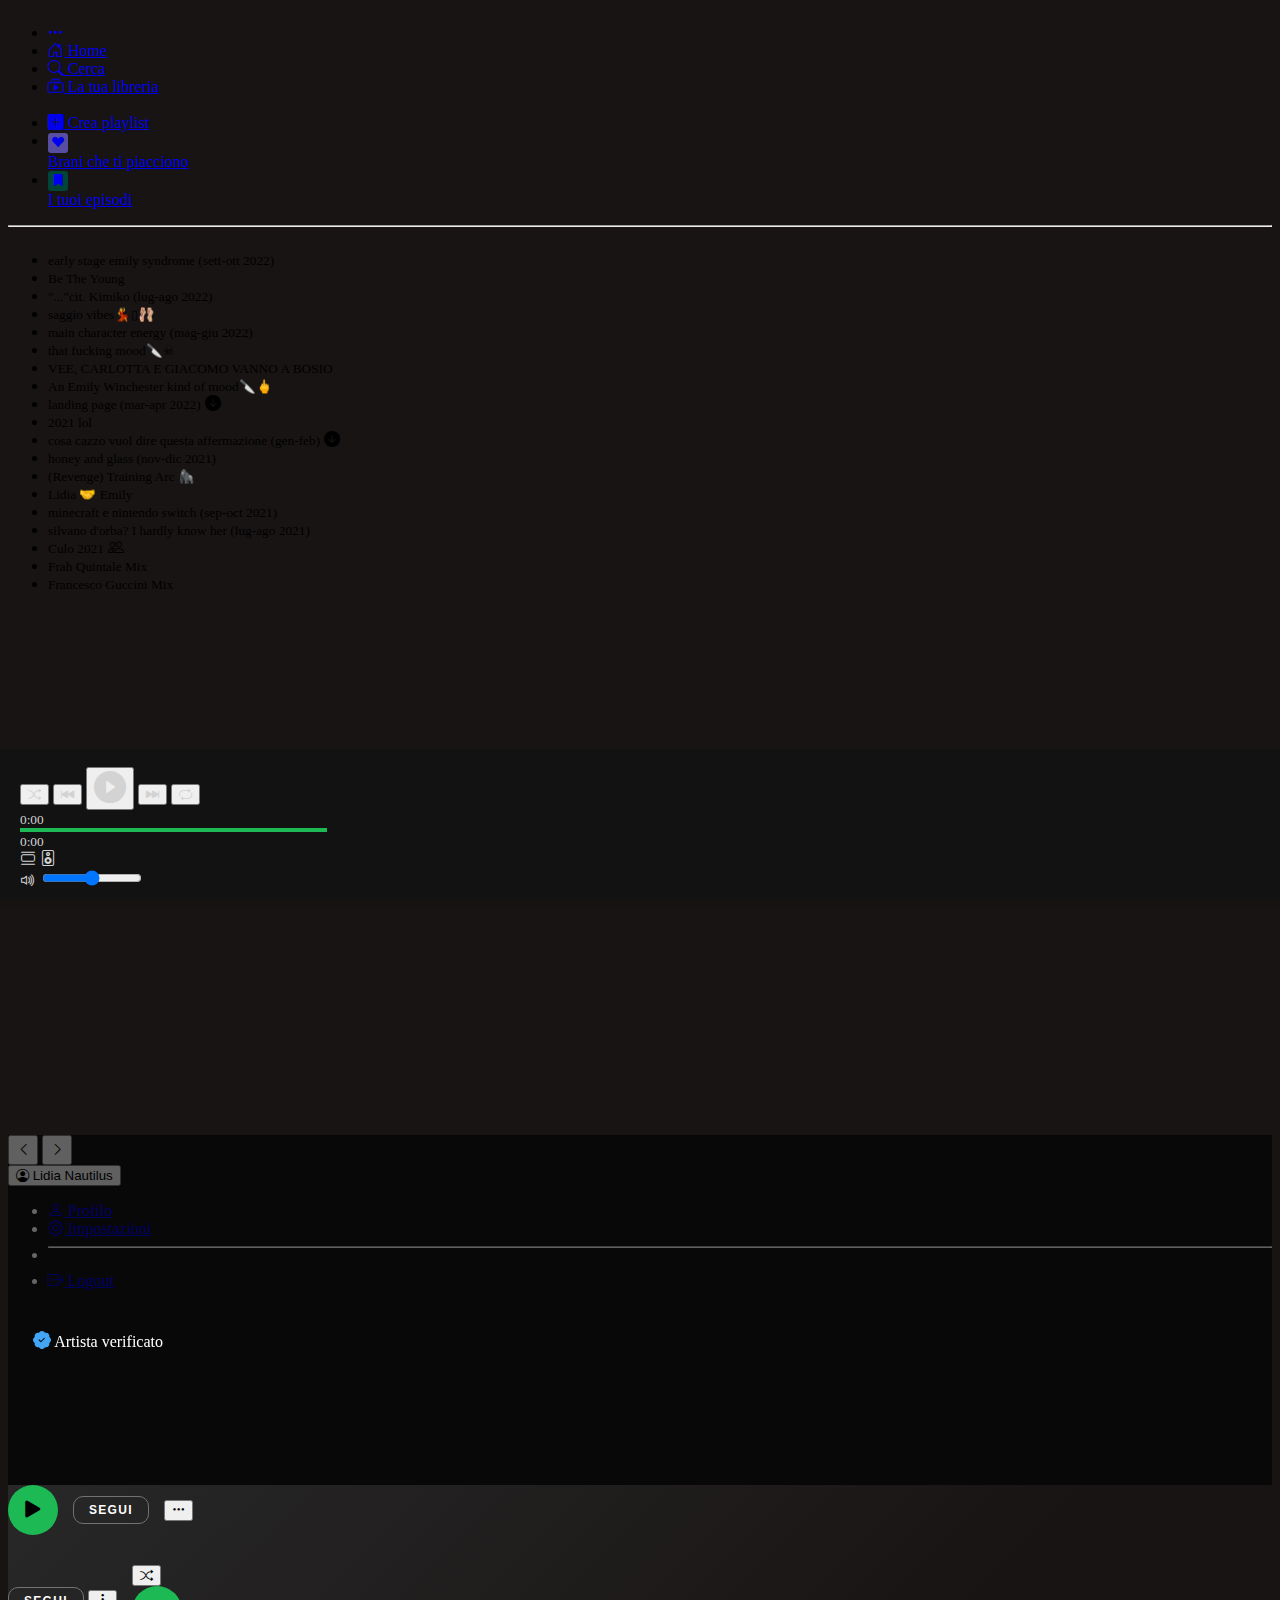
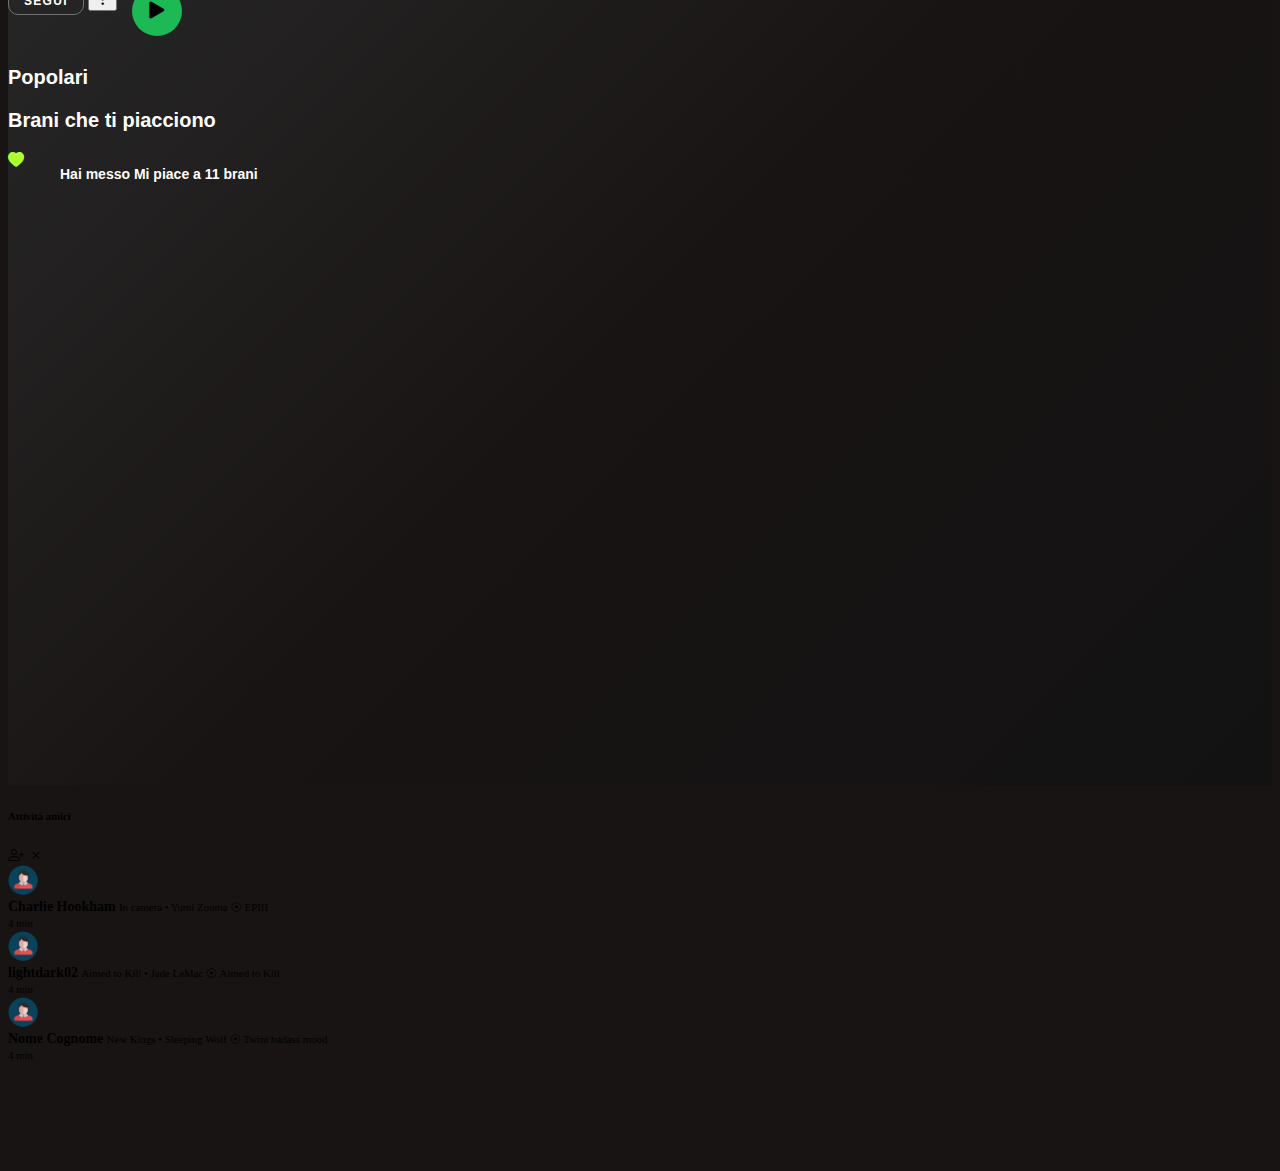
<file: artist.html>
<!DOCTYPE html>
<html lang="it">

<head>
    <meta charset="UTF-8" />
    <meta name="viewport" content="width=device-width, initial-scale=1.0" />
    <title>Artista | Spotify</title>
    <!-- Bootstrap CSS -->
    <link href="https://cdn.jsdelivr.net/npm/bootstrap@5.3.7/dist/css/bootstrap.min.css" rel="stylesheet"
        integrity="sha384-LN+7fdVzj6u52u30Kp6M/trliBMCMKTyK833zpbD+pXdCLuTusPj697FH4R/5mcr" crossorigin="anonymous" />
    <!-- Bootstrap Icons -->
    <link rel="stylesheet" href="https://cdn.jsdelivr.net/npm/bootstrap-icons@1.13.1/font/bootstrap-icons.min.css" />
    <!-- Customs CSS -->
    <link rel="stylesheet" href="artist.css" />
    <!-- Custom JS -->
    <script src="artist.js" defer></script>
    <!-- Favicon -->
    <link rel="icon" href="img/logo/spotifyGreen.png">
</head>

<body>
    <div>
        <div class="container-fluid">
            <div class="row">
                <!-- Sidebar sinistra -->
                <div class="d-none d-lg-block col-lg-2 bg-black text-white sidebar-full">
                    <!-- Parte superiore: fissa -->
                    <div class="sidebar-top p-3 pb-0">
                        <ul class="nav nav-pills flex-column mb-auto">
                            <li>
                                <a href="#" class="nav-link text-white d-flex align-items-center">
                                    <i class="bi bi-three-dots"></i>
                                </a>
                            </li>
                            <li class="nav-item">
                                <a href="spotifyHome.html" class="nav-link text-white d-flex align-items-center">

                                    <i class="bi bi-house-door"></i>
                                    <span class="ms-2">Home</span>
                                </a>
                            </li>
                            <li class="nav-item">
                                <a href="spotifyCerca.html" class="nav-link text-white d-flex align-items-center">

                                    <i class="bi bi-search"></i>
                                    <span class="ms-2">Cerca</span>
                                </a>
                            </li>
                            <li class="nav-item">
                                <a href="#" class="nav-link text-white d-flex align-items-center">
                                    <i class="bi bi-collection-play"></i>
                                    <span class="ms-2">La tua libreria</span>
                                </a>
                            </li>
                            <br />
                            <li class="nav-item">
                                <a href="#" class="nav-link text-white d-flex align-items-center">
                                    <i class="bi bi-plus-square-fill"></i>
                                    <span class="ms-2">Crea playlist</span>
                                </a>
                            </li>
                            <li class="nav-item">
                                <a href="#" class="nav-link text-white d-flex align-items-center">
                                    <div
                                        style="display: flex; justify-content: center; align-items: center; width: 20px; height: 20px; background-color: #574EA2; border-radius: 3px;">
                                        <i class="bi bi-suit-heart-fill" style="font-size: 12px;"></i>
                                    </div>
                                    <span class="ms-2">Brani che ti piacciono</span>
                                </a>
                            </li>
                            <li class="nav-item">
                                <a href="#" class="nav-link text-white d-flex align-items-center">
                                    <div
                                        style="display: flex; justify-content: center; align-items: center; width: 20px; height: 20px; background-color: #004537; border-radius: 3px;">
                                        <i class="bi bi-bookmark-fill" style="font-size: 12px;"></i>
                                    </div>
                                    <span class="ms-2">I tuoi episodi</span>
                                </a>
                            </li>
                        </ul>
                        <hr />
                    </div>

                    <!-- Parte inferiore: scrollabile -->
                    <div class="sidebar-scroll p-3 pt-0">
                        <ul class="list-unstyled">
                            <li class="mb-3 d-flex align-items-center">
                                <small class="text-truncate me-2">early stage emily syndrome (sett-ott 2022)</small>
                            </li>
                            <li class="mb-3 d-flex align-items-center">
                                <small class="text-truncate me-2">Be The Young</small>
                            </li>
                            <li class="mb-3 d-flex align-items-center">
                                <small class="text-truncate me-2">"..."cit. Kimiko (lug-ago 2022)</small>
                            </li>
                            <li class="mb-3 d-flex align-items-center">
                                <small class="text-truncate me-2">saggio vibes💃▯🩰</small>
                            </li>
                            <li class="mb-3 d-flex align-items-center">
                                <small class="text-truncate me-2">main character energy (mag-giu 2022)</small>
                            </li>
                            <li class="mb-3 d-flex align-items-center">
                                <small class="text-truncate me-2">that fucking mood🔪☠</small>
                            </li>
                            <li class="mb-3 d-flex align-items-center">
                                <small class="text-truncate me-2">VEE, CARLOTTA E GIACOMO VANNO A BOSIO</small>
                            </li>
                            <li class="mb-3 d-flex align-items-center">
                                <small class="text-truncate me-2">An Emily Winchester kind of mood🔪🖕</small>
                            </li>
                            <li class="mb-3 d-flex align-items-center justify-content-between">
                                <small class="text-truncate me-2">landing page (mar-apr 2022)</small>
                                <i class="bi bi-arrow-down-circle-fill"></i>
                            </li>
                            <li class="mb-3 d-flex align-items-center">
                                <small class="text-truncate me-2">2021 lol</small>
                            </li>
                            <li class="mb-3 d-flex align-items-center justify-content-between">
                                <small class="text-truncate me-2">cosa cazzo vuol dire questa affermazione
                                    (gen-feb)</small>
                                <i class="bi bi-arrow-down-circle-fill"></i>
                            </li>
                            <li class="mb-3 d-flex align-items-center">
                                <small class="text-truncate me-2">honey and glass (nov-dic 2021)</small>
                            </li>
                            <li class="mb-3 d-flex align-items-center">
                                <small class="text-truncate me-2">(Revenge) Training Arc 🦍</small>
                            </li>
                            <li class="mb-3 d-flex align-items-center">
                                <small class="text-truncate me-2">Lidia 🤝 Emily</small>
                            </li>
                            <li class="mb-3 d-flex align-items-center">
                                <small class="text-truncate me-2">minecraft e nintendo switch (sep-oct 2021)</small>
                            </li>
                            <li class="mb-3 d-flex align-items-center">
                                <small class="text-truncate me-2">silvano d'orba? I hardly know her (lug-ago
                                    2021)</small>
                            </li>
                            <li class="mb-3 d-flex align-items-center justify-content-between">
                                <small class="text-truncate me-2">Culo 2021</small>
                                <i class="bi bi-people me-2"></i>
                            </li>
                            <li class="mb-3 d-flex align-items-center">
                                <small class="text-truncate me-2">Frah Quintale Mix</small>
                            </li>
                            <li class="mb-3 d-flex align-items-center">
                                <small class="text-truncate me-2">Francesco Guccini Mix</small>
                            </li>

                        </ul>
                    </div>
                </div>

                <!-- Contenuto centrale -->
                <div class="col-12 col-lg-8 p-0">
                    <section class="hero-section d-flex align-items-end">
                        <div class="overlay"></div>
                        <!-- Badge sinistra -->
                        <div class="position-absolute top-0 start-0 m-3 badge badge-left">
                            <div class="d-flex gap-2">
                                <button
                                    class="btn btn-dark rounded-circle p-0 d-flex justify-content-center align-items-center"
                                    style="width: 30px; height: 30px;"
                                    onclick="history.back()">
                                    <i class="bi bi-chevron-left"></i>
                                </button>
                                <button
                                    class="btn btn-dark rounded-circle p-0 d-flex justify-content-center align-items-center"
                                    style="width: 30px; height: 30px;"
                                    onclick="history.forward()">
                                    <i class="bi bi-chevron-right"></i>
                                </button>
                            </div>
                        </div>
                        <!-- Badge destra -->
                        <div class="position-absolute top-0 end-0 m-3 badge badge-right">
                            <div class="dropdown">
                                <button id="btnAccountHero" class="btn d-flex align-items-center gap-2 rounded-pill"
                                    type="button" data-bs-toggle="dropdown" aria-expanded="false">
                                    <i class="bi bi-person-circle fs-5"></i>
                                    <span class="text-white">Lidia Nautilus</span>
                                </button>
                                <ul class="dropdown-menu dropdown-menu-end bg-dark text-white">
                                    <li>
                                        <a class="dropdown-item text-white d-flex align-items-center" href="#">
                                            <i class="bi bi-person me-2"></i> Profilo
                                        </a>
                                    </li>
                                    <li>
                                        <a class="dropdown-item text-white d-flex align-items-center" href="#">
                                            <i class="bi bi-gear me-2"></i> Impostazioni
                                        </a>
                                    </li>
                                    <li>
                                        <hr class="dropdown-divider bg-secondary">
                                    </li>
                                    <li>
                                        <a class="dropdown-item text-white d-flex align-items-center" href="#">
                                            <i class="bi bi-box-arrow-right me-2"></i> Logout
                                        </a>
                                    </li>
                                </ul>
                            </div>
                        </div>
                        <div class="container hero-content">
                            <div class="mb-2 d-none d-lg-block">
                                <span class="verified-badge"><i class="bi bi-patch-check-fill"></i></span>
                                <span>Artista verificato</span>
                            </div>
                            <div id="artist-name"></div>
                            <div class="d-none d-lg-block monthly-listeners"></div>
                        </div>
                    </section>

                    <section class="track-section container-fluid p-4">
                        <div class="monthly-listeners d-lg-none d-sm-block mb-3"></div>
                        <div class="row">
                            <!-- Visualizzazione su desktop -->
                            <div class="spotify-header d-none d-lg-flex">
                                <button class="play-button">
                                    <i class="bi bi-play-fill"></i>
                                </button>
                                <button class="follow-btn">SEGUI</button>
                                <button class="btn btn-link text-light p-0">
                                    <i class="bi bi-three-dots"></i>
                                </button>
                            </div>
                            <!-- Visualizzazione su tablet e smartphone -->
                            <div class="spotify-header d-sm-flex justify-content-between d-lg-none">
                                <div class="d-flex align-items-center gap-3">
                                    <button class="follow-btn">SEGUI</button>
                                    <button class="btn btn-link text-light p-0"><i
                                            class="bi bi-three-dots-vertical"></i></button>
                                </div>
                                <div class="d-flex align-items-center gap-3">
                                    <button class="btn btn-link text-light p-0 fs-2"><i
                                            class="bi bi-shuffle"></i></button>
                                    <button class="play-button"><i class="bi bi-play-fill"></i></button>
                                </div>


                            </div>
                            <!-- Sezione Popolari -->
                            <div class="col-lg-8 order-2 order-lg-1">
                                <h2 class="section-title">Popolari</h2>
                                <div class="track-list"></div>
                            </div>

                            <!-- Sezione Brani che ti piacciono -->
                            <div class="col-lg-4 order-1 order-lg-2">
                                <h3 class="section-title">Brani che ti piacciono</h3>
                                <div class="braniCheTiPiacciono">
                                    <div class="brani-images position-relative">
                                        <span
                                            class="position-absolute top-100 start-100 translate-middle border-light rounded-circle"><i
                                                class="bi bi-heart-fill" style="color: greenyellow;"></i></span>

                                    </div>
                                    <div class="flex-grow-1">
                                        <p class="brani-title">Hai messo Mi piace a 11 brani</p>
                                        <p class="brani-subtitle"></p>
                                    </div>

                                </div>
                            </div>
                    </section>


                </div>

                <!-- Sidebar destra -->
                <div class="d-none d-lg-block col-lg-2 bg-black text-white">
                    <div class="sidebar-top p-3">
                        <div class="d-flex justify-content-between">
                            <div>
                                <h6>Attività amici</h6>
                            </div>
                            <div class="d-flex gap-1">
                                <i class="bi bi-person-plus"></i>
                                <i class="bi bi-x"></i>
                            </div>
                        </div>

                        <div id="friends">
                            <div class="friend mt-3 d-flex justify-content-between gap-2">
                                <div>
                                    <img src="images/usericon.png" style="width: 30px; height: 30px;">
                                </div>
                                <div class="d-flex flex-column">
                                    <span class="name" style="font-size: 14px; font-weight: bold;">Charlie
                                        Hookham</span>
                                    <small class="songName">In camera &bull; Yumi Zouma</small>
                                    <small>&#128440; EPIII</small>
                                </div>
                                <div>
                                    <small>4 min</small>
                                </div>
                            </div>
                            <div class="friend mt-3 d-flex justify-content-between gap-2">
                                <div>
                                    <img src="images/usericon.png" style="width: 30px; height: 30px;">
                                </div>
                                <div class="d-flex flex-column">
                                    <span class="name" style="font-size: 14px; font-weight: bold;">lightdark02</span>
                                    <small class="songName">Aimed to Kill &bull; Jade LeMac</small>
                                    <small>&#128440; Aimed to Kill</small>
                                </div>
                                <div>
                                    <small>4 min</small>
                                </div>
                            </div>
                            <div class="friend mt-3 d-flex justify-content-between gap-2">
                                <div>
                                    <img src="images/usericon.png" style="width: 30px; height: 30px;">
                                </div>
                                <div class="d-flex flex-column">
                                    <span class="name" style="font-size: 14px; font-weight: bold;">Nome Cognome</span>
                                    <small class="songName">New Kings &bull; Sleeping Wolf</small>
                                    <small class>&#128440; Twint badass mood</small>
                                </div>
                                <div>
                                    <small>4 min</small>
                                </div>
                            </div>

                        </div>

                    </div>
                </div>

                <!-- Bottom Player solo su mobile -->
                <div class="bottom-player d-lg-none d-flex align-items-center justify-content-between">
                    <div class="bottom-player-info">
                        <div class="bottom-player-title"><!-- Nome canzone --></div>
                    </div>
                    <div class="bottom-player-controls">
                        <button class="bottom-player-btn">
                            <i class="bi bi-speaker"></i>
                        </button>
                        <button class="bottom-player-btn">
                            <i class="bi bi-heart"></i>
                        </button>
                        <button class="bottom-player-btn" id="bottom-play">
                            <i class="bi bi-play-fill"></i>
                        </button>
                    </div>
                </div>

                <!-- Bottom Navigation solo su mobile -->
                <div class="bottom-nav d-lg-none d-flex justify-content-around">
                    <a href="index.html" class="bottomNav-item active">
                        <i class="bi bi-house-door-fill"></i>
                        <span>Home</span>
                    </a>
                    <a href="#" class="bottomNav-item">
                        <i class="bi bi-search"></i>
                        <span>Cerca</span>
                    </a>
                    <a href="#" class="bottomNav-item">
                        <i class="bi bi-collection"></i>
                        <span>La tua libreria</span>
                    </a>
                </div>

                <!-- MUSIC PLAYER SU DESKTOP -->
                <div class="music-bar align-items-center justify-content-between d-none d-lg-flex">
                    <!-- Sezione sinistra: immagine + info canzone -->
                    <div class="d-flex align-items-center">
                        <img id="player-cover" class="">
                        <div style="min-width: 250px; max-width: 250px; overflow: hidden;">
                            <strong id="player-title"><!-- Nome canzone --></strong>
                            <small id="player-artist"><!-- Nome artista --></small>
                        </div>
                    </div>

                    <!-- Sezione centrale: controlli e progresso -->
                    <div class="d-flex flex-column align-items-center w-50">
                        <!-- Controlli -->
                        <div class="d-flex justify-content-center mb-1 w-1">
                            <button class="btn btn-link btn-sm text-white"><i class="bi bi-shuffle"></i></button>
                            <button class="btn btn-link btn-sm text-white"><i
                                    class="bi bi-skip-backward-fill"></i></button>
                            <button id="play-pause" class="btn btn-link btn-sm text-white"><i
                                    class="bi bi-play-circle-fill" style="font-size: 2rem;"></i></button>
                            <button class="btn btn-link btn-sm text-white"><i
                                    class="bi bi-skip-forward-fill"></i></button>
                            <button class="btn btn-link btn-sm text-white"><i class="bi bi-repeat"></i></button>
                        </div>
                        <!-- Barra di progresso -->
                        <div id="barraProgresso" class="d-flex align-items-center">
                            <small class="me-2">0:00</small>
                            <div class="flex-grow-1 bg-secondary" style="height: 4px; position: relative;">
                                <div class="progress-bar-custom" style="width: 30%;"></div>
                            </div>
                            <small class="ms-2" id="track-duration">0:00</small>
                        </div>
                    </div>

                    <!-- Sezione destra: Volume -->
                    <div class="d-flex align-items-center gap-3">
                        <i class="bi bi-view-list"></i>
                        <i class="bi bi-speaker"></i>
                        <div class="d-flex align-items-center">
                            <i class="bi bi-volume-up me-2"></i>
                            <input id="volume-control" type="range" class="form-range" style="width: 100px;" min="0"
                                max="1" step="0.01">
                        </div>
                    </div>

                    <!-- Audio player nascosto -->
                    <audio id="audio-player" src=""></audio>
                </div>
            </div>
        </div>
    </div>

    <!-- JS Bootstrap -->
    <script src="https://cdn.jsdelivr.net/npm/bootstrap@5.3.7/dist/js/bootstrap.bundle.min.js"
        integrity="sha384-ndDqU0Gzau9qJ1lfW4pNLlhNTkCfHzAVBReH9diLvGRem5+R9g2FzA8ZGN954O5Q"
        crossorigin="anonymous"></script>
</body>

</html>
</file>
<file: artist.css>
body {
    background-color: #181414;
    padding-bottom: 100px;
    height: 100%;
}

.sidebar-full {
    overflow: hidden;
    display: flex;
    flex-direction: column;
}

.sidebar-top {
    flex-shrink: 0;
}

.sidebar-scroll {
    height: 400px;
    overflow-y: auto;
    flex-grow: 1;
    min-height: 100vh;
}

.friend {
    font-size: small;
}

.col-lg-2{
    padding: 0 0 0 0;
}

.nav-item:hover {
    background-color: rgb(125, 123, 123);
    border-radius: 20px;
}

.hero-section {
    background-image: url('');
    background-size: cover;
    background-position: center;
    height: 350px;
    position: relative;
    color: white;
}

.overlay {
    position: absolute;
    top: 0;
    left: 0;
    width: 100%;
    height: 100%;
    background-color: rgba(0, 0, 0, 0.6);
    z-index: 0;
}

.hero-content {
    margin-left: 0px;
    position: relative;
    z-index: 2;
    padding: 25px;
}

.verified-badge {
    width: 24px;
    height: 24px;
    font-size: 18px;
    color: #42A5F5;
}

#artist-name {
    font-size: 64px;
    font-weight: 700;
}

#monthly-listeners {
    font-size: 18px;
    color: #ccc;
}

.track-section {
    background: linear-gradient(135deg,
            rgba(40, 40, 40, 1) 0%,
            rgba(25, 20, 20, 1) 50%,
            rgba(18, 18, 18, 1) 100%);
    min-height: 100vh;
    color: #ffffff;
    font-family: 'Segoe UI', Tahoma, Geneva, Verdana, sans-serif;
}

.spotify-header {
    display: flex;
    align-items: center;
    gap: 15px;
    margin-bottom: 30px;
}

.play-button {
    width: 50px;
    height: 50px;
    background-color: #1db954;
    border-radius: 50%;
    display: flex;
    align-items: center;
    justify-content: center;
    border: none;
    cursor: pointer;
    font-size: 30px;
}

.play-button:hover {
    background-color: #1ed760;
    transform: scale(1.05);
}

.follow-btn {
    background-color: transparent;
    border: 1px solid #727272;
    color: #ffffff;
    padding: 6px 15px;
    border-radius: 10px;
    font-size: 12px;
    font-weight: 600;
    text-transform: uppercase;
    letter-spacing: 1.3px;
}

.follow-btn:hover {
    border-color: #ffffff;
    color: #ffffff;
}

.section-title {
    font-size: 20px;
    font-weight: 700;
    margin-bottom: 20px;
}

.track-item {
    display: flex;
    align-items: center;
    padding: 8px 0;
    border-radius: 4px;
    transition: background-color 0.2s;
    flex-wrap: nowrap;
    overflow: hidden;
    cursor: pointer;
}

.track-item:hover {
    background-color: #2a2a2a;
}

.track-number {
    width: 32px;
    text-align: center;
    color: #b3b3b3;
    font-size: 16px;
    flex-shrink: 0;
}

.track-image {
    width: 40px;
    height: 40px;
    border-radius: 4px;
    margin-right: 12px;
    flex-shrink: 0;
}

.track-info {
    flex: 1 1 auto;
    min-width: 0;
    overflow: hidden;
}

.track-title {
    font-size: 16px;
    font-weight: 400;
    color: #ffffff;
    margin-bottom: 0;
    white-space: nowrap;
    overflow: hidden;
    text-overflow: ellipsis;
}

.track-plays {
    color: #b3b3b3;
    font-size: 14px;
    margin-right: 16px;
    flex-shrink: 0;
    max-width: 80px;
    text-align: right;
    white-space: nowrap;
    overflow: hidden;
    text-overflow: ellipsis;
}

.track-duration {
    color: #b3b3b3;
    font-size: 14px;
    width: 50px;
    flex-shrink: 0;
    text-align: right;
    white-space: nowrap;
}

.btn-visualizzaAltro {
    background: none;
    border: none;
    color: lightgrey;
    font-size: 13px;
    margin-top: 10px;
}

.music-bar {
    position: fixed;
    bottom: 0;
    left: 0;
    width: 100%;
    background-color: #121212;
    color: lightgrey;
    z-index: 1050;
    padding: 10px 20px;
    padding-top: 0px;
}

.music-bar button>i {
    cursor: pointer;
    color: lightgrey;
}

.music-bar i:hover,
button:hover {
    cursor: pointer;
    color: white;
    transform: scale(1.05);
}


#player-title,
#player-artist {
    display: block;
    white-space: nowrap;
    overflow: hidden;
    text-overflow: ellipsis;
}

.progress-bar-custom {
    height: 4px;
    background-color: #1db954;
}

.album-cover {
    height: 50px;
    width: 50px;
    object-fit: cover;
}

#barraProgresso {
    width: 80%;
}

.braniCheTiPiacciono {
    display: flex;
    gap: 12px;
}

.brani-images {
    position: relative;
    gap: 4px;
    width: 40px;
    height: 40px;
    border-radius: 50%;
    background-size: cover;
}

.artista-image {
    width: 30px;
    height: 30px;
    border-radius: 4px;
}

.brani-title {
    font-size: 14px;
    font-weight: 600;
    color: #ffffff;
    margin-bottom: 4px;
}

.brani-subtitle {
    font-size: 12px;
    color: #b3b3b3;
}

/* Player su smartphone e tablet */
.bottom-player {
    position: fixed;
    bottom: 75px;
    left: 0;
    right: 0;
    background: rgba(40, 40, 40, 0.95);
    padding: 12px 16px;
    display: flex;
    align-items: center;
    gap: 12px;
    backdrop-filter: blur(10px);
    border-top: 1px solid rgba(255, 255, 255, 0.1);
    border-radius: 10px;
    z-index: 2;
}

.bottom-player-info {
    flex: 1;
    font-size: 14px;
    overflow: hidden;
}

.bottom-player-title {
    color: white;
    font-weight: 500;
    white-space: nowrap;
    overflow: hidden;
    text-overflow: ellipsis;
}

.bottom-player-artist {
    color: rgba(255, 255, 255, 0.7);
    font-size: 12px;
    white-space: nowrap;
    overflow: hidden;
    text-overflow: ellipsis;
}

.bottom-player-controls {
    display: flex;
    align-items: center;
    gap: 16px;
}

.bottom-player-btn {
    background: none;
    border: none;
    color: white;
    font-size: 20px;
    padding: 8px;
    cursor: pointer;
}

.bottom-player-btn:hover {
    color: rgba(255, 255, 255, 0.8);
}

/* Barra di navigazione su smartphone e tablet */
.bottom-nav {
    position: fixed;
    bottom: -10px;
    left: 0;
    right: 0;
    background: rgba(18, 18, 18, 0.022);
    padding: 8px 0 12px;
    display: flex;
    justify-content: space-around;
    align-items: center;
    backdrop-filter: blur(10px);
    border-top: 1px solid rgba(255, 255, 255, 0.1);
}

.bottomNav-item {
    display: flex;
    flex-direction: column;
    align-items: center;
    gap: 4px;
    color: rgba(255, 255, 255, 0.6);
    text-decoration: none;
    font-size: 10px;
    font-weight: 500;
    padding: 4px 8px;
    transition: color 0.2s ease;
}

.bottomNav-item.active {
    color: white;
}


.bottomNav-item i {
    font-size: 22px;
    margin-bottom: 2px;
}

/* Rimuovere numero di riproduzioni su dispositivi di piccole dimensioni */
@media screen and (max-width: 500px) {
    .track-plays {
        display: none;
    }
}

@media screen and (min-width: 992px) and (max-width: 1204px) {
    .track-plays {
        display: none;
    }
}
</file>
